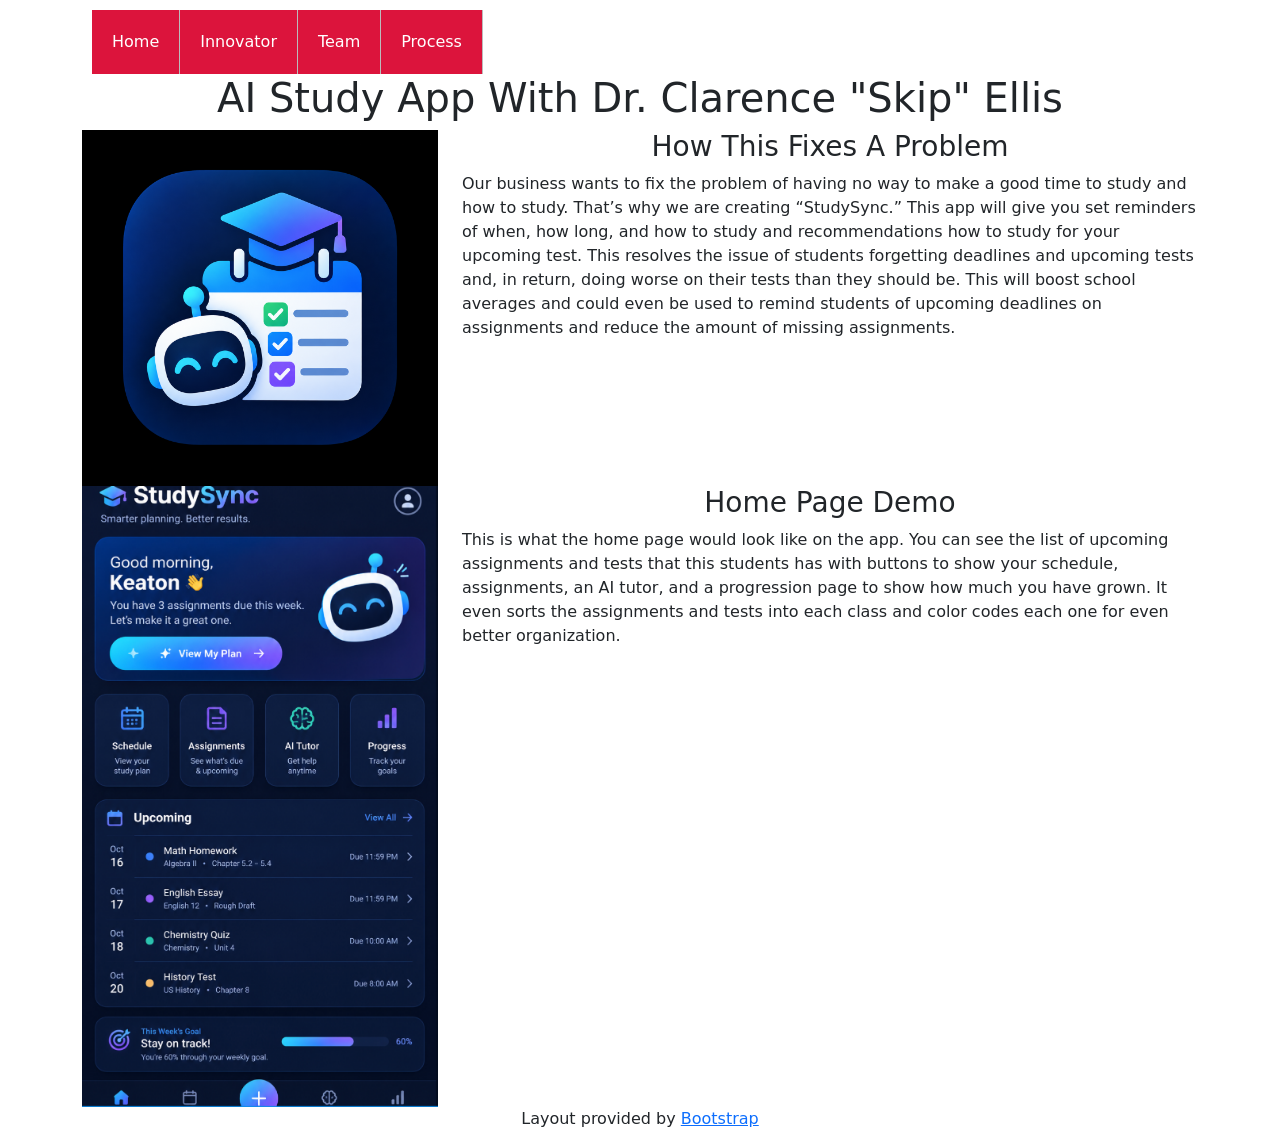
<file: index.html>
<!DOCTYPE html>
<html lang="en">
<head>
    <meta charset="UTF-8">
    <meta name="viewport" content="width=device-width, initial-scale=1.0">
    <title>Project Website Rough Draft</title>
     <link href="https://cdn.jsdelivr.net/npm/bootstrap@5.3.3/dist/css/bootstrap.min.css" rel="stylesheet">
     <link rel="stylesheet" href="project.css">
</head>
    <body>
        <div class="container">
            <div class="row">
                <div class="col-md-12">
                     <ul>
                        <li><a href="index.html">Home</a></li>
                        <li><a href="innovator.html">Innovator</a></li>
                        <li><a href="team.html">Team</a></li>
                        <li><a href="process.html">Process</a></li>
                    </ul>
                </div>
            </div>
        </div>
         <div class="container">
            <div class="row">
                <div class="col-md-12 text-center">
                    <h1>AI Study App With Dr. Clarence "Skip" Ellis</h1>
                </div>
            </div>
        </div>
        <div class="container">
            <div class="row">
                <div class="col-md-4">
                    <img class="img-fluid" src="aistudyapp.png"alt="AI study app app logo">
                </div>
                <div class="col-md-8">
                    <h3 class="text-center">How This Fixes A Problem</h3>
                    <P>Our business wants to fix the problem of having no way to make a good time to study and how to study. That’s why we are creating “StudySync.” This app will give you set reminders of when, how long, and how to study and recommendations how to study for your upcoming test. This resolves the issue of students forgetting deadlines and upcoming tests and, in return, doing worse on their tests than they should be. This will boost school averages and could even be used to remind students of upcoming deadlines on assignments and reduce the amount of missing assignments.</P>
                </div>
            </div>
        </div>
        <div class="container">
            <div class="row">
                <div class="col-md-4">
                    <img class="img-fluid" src="studyscreen.png" alt="Ai study app lockscreen with classes and homework due dates">
                </div>
                <div class="col-md-8">
                    <h3 class="text-center">Home Page Demo</h3>
                    <p>This is what the home page would look like on the app. You can see the list of upcoming assignments and tests that this students has with buttons to show your schedule, assignments, an AI tutor, and a progression page to show how much you have grown. It even sorts the assignments and tests into each class and color codes each one for even better organization.</p>
                </div>
            </div>
        </div>
        <div class="container">
            <div class="row">
                <div class="col-md-12 text-center">
                     <p>Layout provided by <a href="https://getbootstrap.com/"> Bootstrap</a></p>
                </div>
            </div>
        </div>
    </body>
</html>
</file>
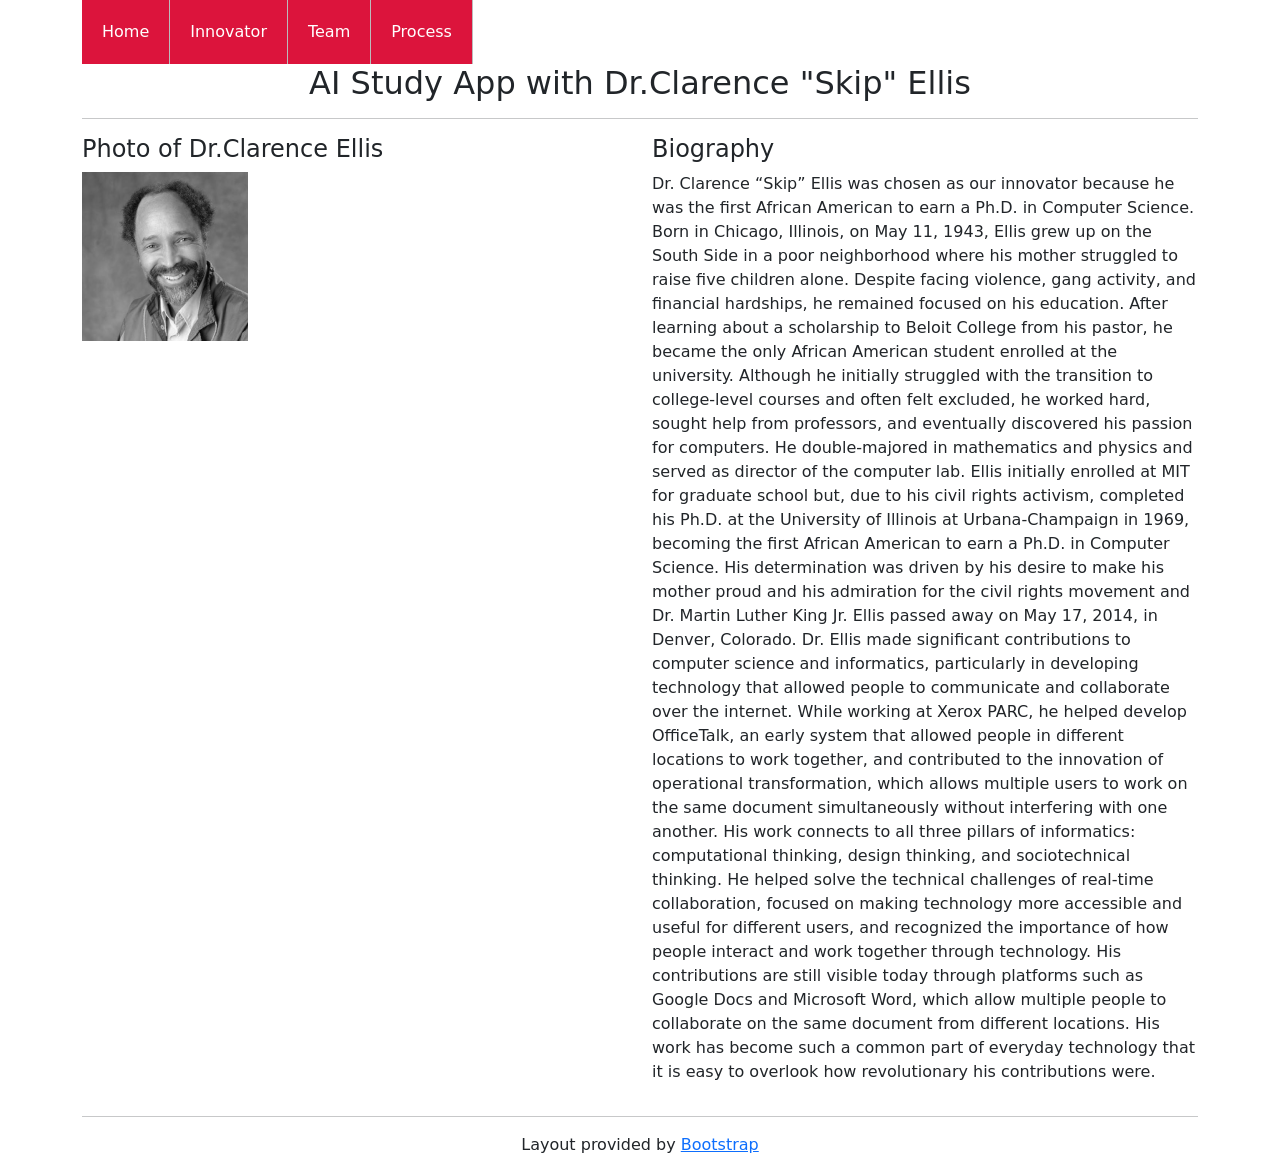
<file: innovator.html>
<!DOCTYPE html>
<html lang="en">
<head>
    <meta charset="UTF-8">
    <meta name="viewport" content="width=device-width, initial-scale=1.0">
    <title>Innovator Page</title>
      <link rel="stylesheet" href="project.css">
      <link href="https://cdn.jsdelivr.net/npm/bootstrap@5.3.3/dist/css/bootstrap.min.css" rel="stylesheet">
</head>
    <body>
     <div class="container">
            <div class="row">
                 <div class="ul">
                    <li><a href="index.html">Home</a></li>
                    <li><a href="innovator.html">Innovator</a></li>
                    <li><a href="team.html">Team</a></li>
                    <li><a href="process.html">Process</a></li>
                 </div class="ul">
            </div>
            <div class="row">
                <div class="col-md-12 text-center">
                    <h2>AI Study App with Dr.Clarence "Skip" Ellis</h2>
                    <hr></hjr>
                </div>
            </div>
            <div class="row">
                <div class="col-md-6">
                    <h4>Photo of Dr.Clarence Ellis</h4>
                    <img src="ellis.png" class="img-fluid" alt="This is a photo of Dr.Clarence Ellis">
                </div>
                <div class="col-md-6">
                    <h4>Biography</a></h4>
                    <p>Dr. Clarence “Skip” Ellis was chosen as our innovator because he was the first African American to earn a Ph.D. in Computer Science. Born in Chicago, Illinois, on May 11, 1943, Ellis grew up on the South Side in a poor neighborhood where his mother struggled to raise five children alone. Despite facing violence, gang activity, and financial hardships, he remained focused on his education. After learning about a scholarship to Beloit College from his pastor, he became the only African American student enrolled at the university. Although he initially struggled with the transition to college-level courses and often felt excluded, he worked hard, sought help from professors, and eventually discovered his passion for computers. He double-majored in mathematics and physics and served as director of the computer lab. Ellis initially enrolled at MIT for graduate school but, due to his civil rights activism, completed his Ph.D. at the University of Illinois at Urbana-Champaign in 1969, becoming the first African American to earn a Ph.D. in Computer Science. His determination was driven by his desire to make his mother proud and his admiration for the civil rights movement and Dr. Martin Luther King Jr. Ellis passed away on May 17, 2014, in Denver, Colorado.

                    Dr. Ellis made significant contributions to computer science and informatics, particularly in developing technology that allowed people to communicate and collaborate over the internet. While working at Xerox PARC, he helped develop OfficeTalk, an early system that allowed people in different locations to work together, and contributed to the innovation of operational transformation, which allows multiple users to work on the same document simultaneously without interfering with one another. His work connects to all three pillars of informatics: computational thinking, design thinking, and sociotechnical thinking. He helped solve the technical challenges of real-time collaboration, focused on making technology more accessible and useful for different users, and recognized the importance of how people interact and work together through technology. His contributions are still visible today through platforms such as Google Docs and Microsoft Word, which allow multiple people to collaborate on the same document from different locations. His work has become such a common part of everyday technology that it is easy to overlook how revolutionary his contributions were.</p>
                </div>
            </div>
            <div class="row">
                <div class="col-md-12 text-center">
                     <hr></hjr>
                    <p>Layout provided by <a href="https://getbootstrap.com/"> Bootstrap</a></p>
                </div>
            </div>
    </div>
    </body>
</html>
</file>
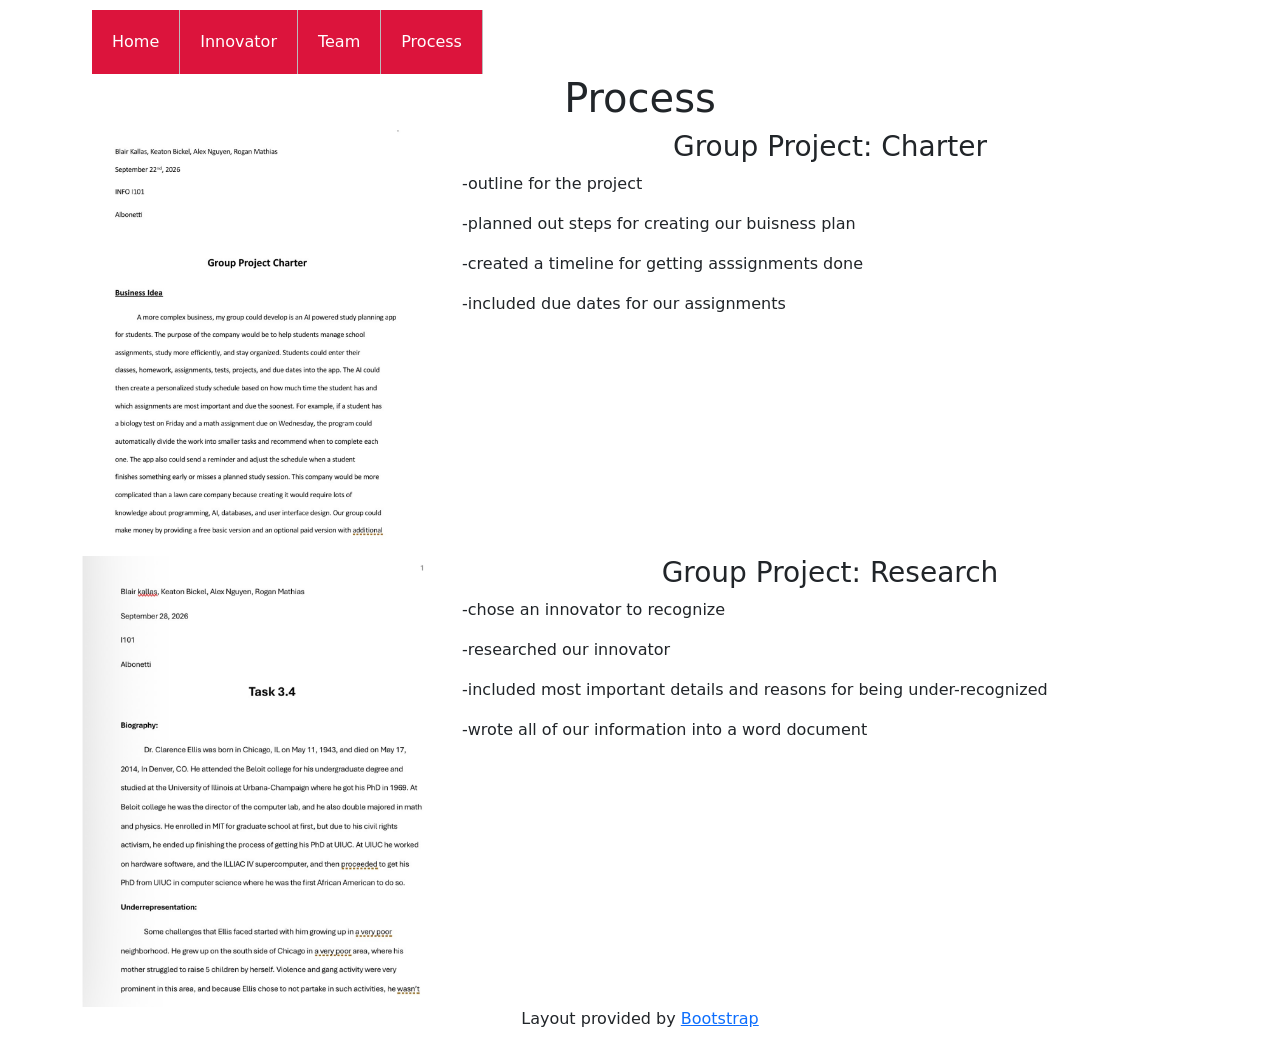
<file: process.html>
<!DOCTYPE html>
<html lang="en">
    <head>
        <meta charset="UTF-8">
        <meta name="viewport" content="width=device-width, initial-scale=1.0">
        <title>Process</title>
          <link href="https://cdn.jsdelivr.net/npm/bootstrap@5.3.3/dist/css/bootstrap.min.css" rel="stylesheet">
         <link rel="stylesheet" href="project.css">
    </head>
    <body>
        <div class="container">
            <div class="row">
                <div class="col-md-12">
                     <ul>
                        <li><a href="index.html">Home</a></li>
                        <li><a href="innovator.html">Innovator</a></li>
                        <li><a href="team.html">Team</a></li>
                        <li><a href="process.html">Process</a></li>
                    </ul>
                </div>
            </div>
        </div>
        <h1 class="text-center">Process</h1>
        <div class="container">
            <div class="row">
                <div class="col-md-4">
                    <img class="img-fluid" src="projectcharter.png" alt="Group Charter Assignment for process page">
                </div>
                <div class="col-md-8">
                    <h3 class="text-center">Group Project: Charter</h3>
                    <p>-outline for the project</p>
                    <p>-planned out steps for creating our buisness plan</p>
                    <p>-created a timeline for getting asssignments done </p>
                    <p>-included due dates for our assignments</p>
                </div>
            </div>
        </div>
        <div class="container">
            <div class="row">
                <div class="col-md-4">
                    <img class="img-fluid" src="task34.png" alt="task 3.4 assignment for the process page">
                </div>
                <div class="col-md-8">
                    <h3 class="text-center">Group Project: Research</h3>
                    <p>-chose an innovator to recognize </p>
                    <p>-researched our innovator </p>
                    <p>-included most important details and reasons for being under-recognized</p>
                    <p>-wrote all of our information into a word document </p>
                </div>
            </div>
        </div>
        <div class="container">
            <div class="row">
                <div class="col-md-12 text-center">
                    <p>Layout provided by <a href="https://getbootstrap.com/"> Bootstrap</a></p>
                </div>
            </div>
        </div>
    </body>
</html>
</file>
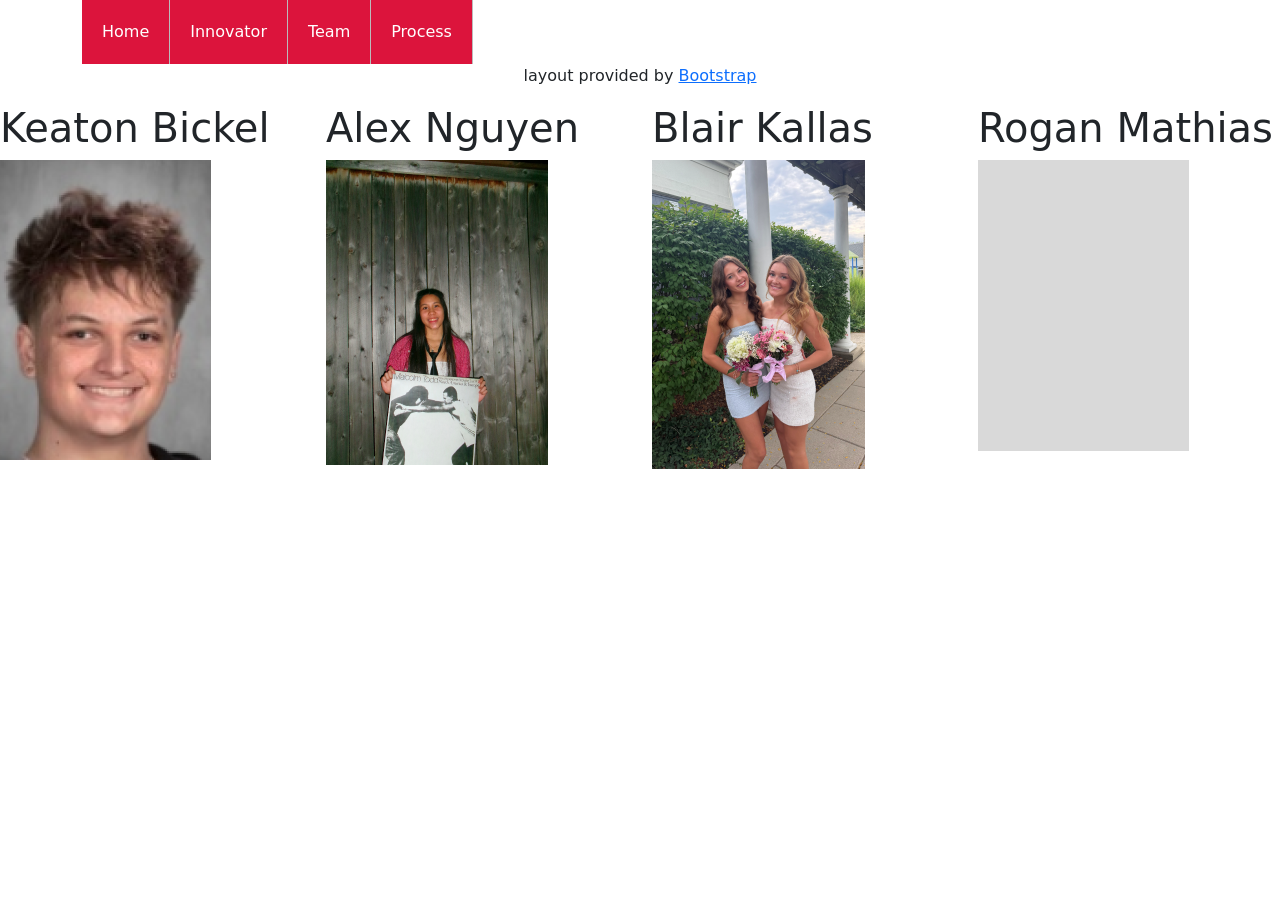
<file: team.html>
<!DOCTYPE html>
<html lang="en">
<head>
    <meta charset="UTF-8">
    <meta name="viewport" content="width=device-width, initial-scale=1.0">
    <title> Team page</title>
        <link rel="stylesheet" href="project.css">
        <link href="https://cdn.jsdelivr.net/npm/bootstrap@5.3.3/dist/css/bootstrap.min.css" rel="stylesheet">
</head>
<body>
    
    <div class="container">
            <div class="row">
                        <div class="ul">
                    <li><a href="index.html"> Home</a></li>
                    <li><a href="innovator.html">Innovator</a></li>
                    <li><a href="team.html">Team</a></li>
                    <li><a href="process.html">Process</a></li>
                        </div class="ul">
            </div>
            <div class="row">
                <div class="col-md-12 text-center">
                    <p> layout provided by <a href="https://getbootstrap.com/"> Bootstrap</a></p>
                </div>
            </div>
            </div>
    </div>
    <div class="row">
        <div class="col-md-3">
            <h1>Keaton Bickel</h1>
            <img src="keaton.png" class="img-fluid" alt="picture of Keaton Bickel.">
        </div>
        <div class="col-md-3">
            <h1>Alex Nguyen</h1>
            <img src="alex.png" class="img-fluid" alt="picture of Alex Nguyen.">
        </div>
        <div class="col-md-3">
            <h1>Blair Kallas</h1>
            <img src="blair.png" class="img-fluid" alt="picture of Blair Kallas.">
        </div>
        <div class="col-md-3">
            <h1>Rogan Mathias</h1>
            <img src="rogan.png" class="img-fluid" alt="picture of Rogan Mathias.">
        </div>
    </div>
    
</body>
</html>
</file>
<file: project.css>
.project1 {
    border-width: 2px;
    border-style: solid;
    border-color: black;
}
.project2 {
    border-width: 2px;
    border-style: solid;
    border-color: black;
}
li {
    list-style-type: none;
    float: left;
    border-right-color: #bbb;
    border-right-width: 1px;
    border-right-style: solid;
}

li a {
    display: block;
    color: white;
    padding: 20px;
    text-align: center;
    background-color: crimson;
    text-decoration: none;
}

li a:hover {
    background-color: #111;
}

.divider {
    width: 80%;
    margin: 20px auto;
}

.image-center {
    margin-left: auto;
    margin-right: auto;
    display: block;
    width: 50%;
}

.border {
    border-style: solid;
    border-width: 2px;
    border-color: black;
}

ul {
    margin-bottom: 20px;
    padding-top: 10px;
    padding-bottom: 10px;
    padding-left: 10px;
    margin-left: auto;
    margin-right: auto;
    width: 100%;
}
</file>
